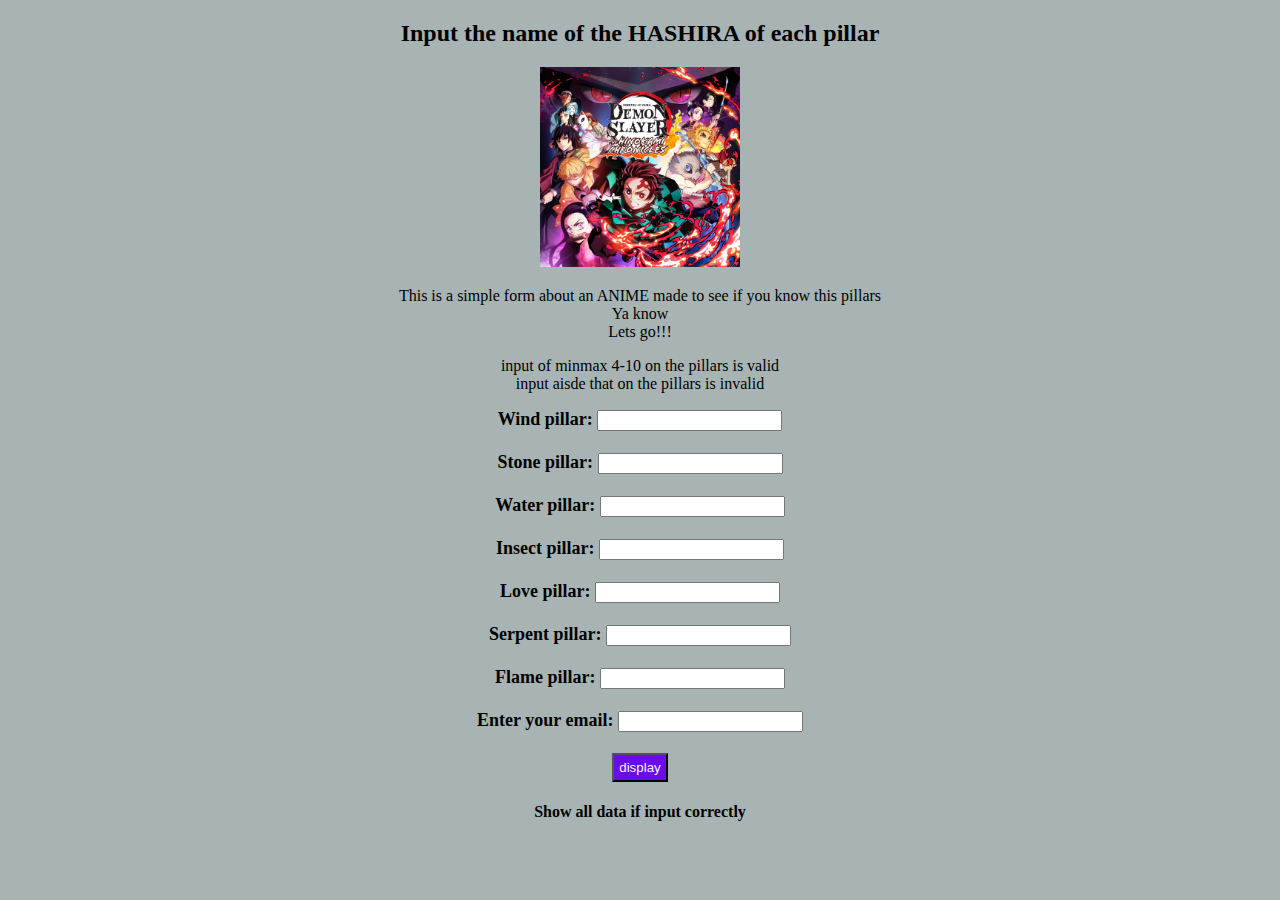
<file: intro-to-web-week6-assignment/index.html>
<!DOCTYPE html>
<html lang="en">
  <head>
    <meta charset="UTF-8" />
    <meta name="viewport" content="width=device-width, initial-scale=1.0" />
    <title>intro to web week 6</title>
    <link rel="stylesheet" href="styles.css" />
  </head>
  <body>
    <h2>Input the name of the HASHIRA of each pillar</h2>
    <img src="demonslayer.png" alt="demonslayer" id="demonslayer">
    <p>This is a simple form about an ANIME made to see if you know this pillars<br> Ya know <br>Lets go!!!</p>
    <p>input of minmax 4-10 on the pillars is valid <br>
      input aisde that on the pillars is invalid
    </p>

    <form action="/action_page.php" name="myForm"  id="myform" >

        <label for="wind">Wind pillar:</label>
        <input onblur="validatewindName()" type="text" id="wind" name="wind" maxlength="10" minlength="3" required>
        <span class="feedback" id="feedbwindname"></span><br><br>

        <label for="stone">Stone pillar:</label>
        <input onblur="validatestoneName()" type="text" id="stone" name="stone" maxlength="10" minlength="3" required>
        <span class="feedback" id="feedbstonename"></span><br><br>

        <label for="water">Water pillar:</label>
        <input onblur="validatewaterName()" type="text" id="water" name="water" maxlength="10" minlength="3" required>
        <span class="feedback" id="feedbwatername"></span><br><br>

        <label for="insect">Insect pillar:</label>
        <input onblur="validateinsectName()" type="text" id="insect" name="insect" maxlength="10" minlength="3" required>
        <span class="feedback" id="feedbinsectname"></span><br><br>

        <label for="love">Love pillar:</label>
        <input onblur="validateloveName()" type="text" id="love" name="love" maxlength="10" minlength="3" required>
        <span class="feedback" id="feedblovename"></span><br><br>

        <label for="serpent">Serpent pillar:</label>
        <input onblur="validateserpentName()" type="text" id="serpent" name="serpent" maxlength="10" minlength="3" required>
        <span class="feedback" id="feedbserpentname"></span><br><br>

        <label for="flame">Flame pillar:</label>
        <input onblur="validateflameName()" type="text" id="flame" name="flame" maxlength="10" minlength="3" required>
        <span class="feedback" id="feedbflamename"></span><br><br>

        <label for="email">Enter your email:</label>
        <input pattern="^\S+@\S+\.\S+$" onblur="validateEmailAndType()" type="email" id="email" name="email" required>
        <span class="feedback" id="feedbemail"></span><br><br>

        
        <input type="button" value="display"  id="display" onclick="areAllValid()">
      
   </form>

   <div id="previewFormData">
    <h4>Show all data if input correctly</h4>
  </div>

  <script src="script.js"></script>
  </body>
</html>
</file>
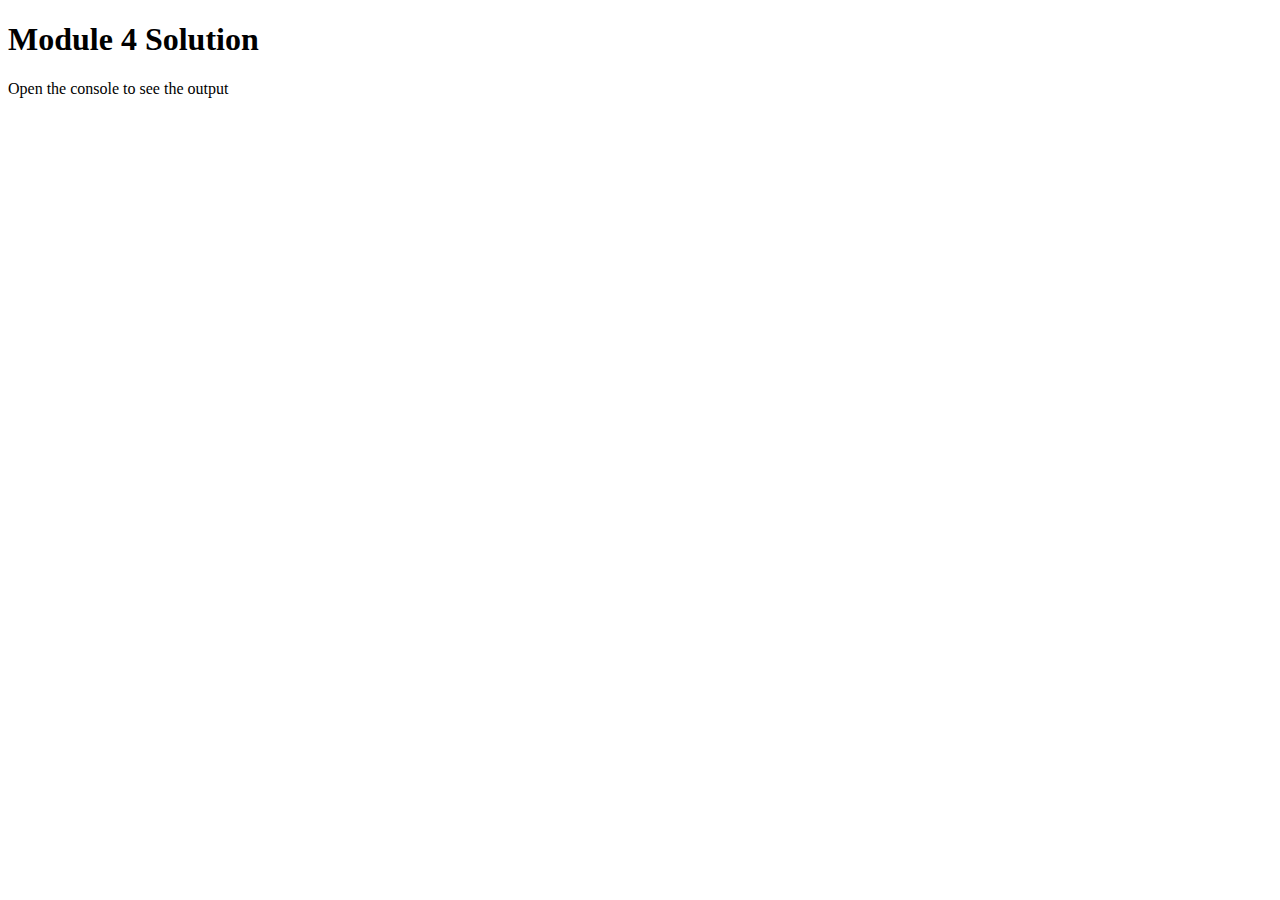
<file: module-4-html-css-js-forwebdevlopers/index.html>
<!DOCTYPE html>
<html>
<head>
  <meta charset="utf-8">
  <title>Module 4 Solution Starter</title>
  <script src="js/SpeakHello.js"></script>
  <script src="js/SpeakGoodBye.js"></script>
  <script src="js/script.js"></script>
</head>
<body>
  <h1>Module 4 Solution </h1>
  <p> Open the console to see the output</p>
</body>
</html>
</file>
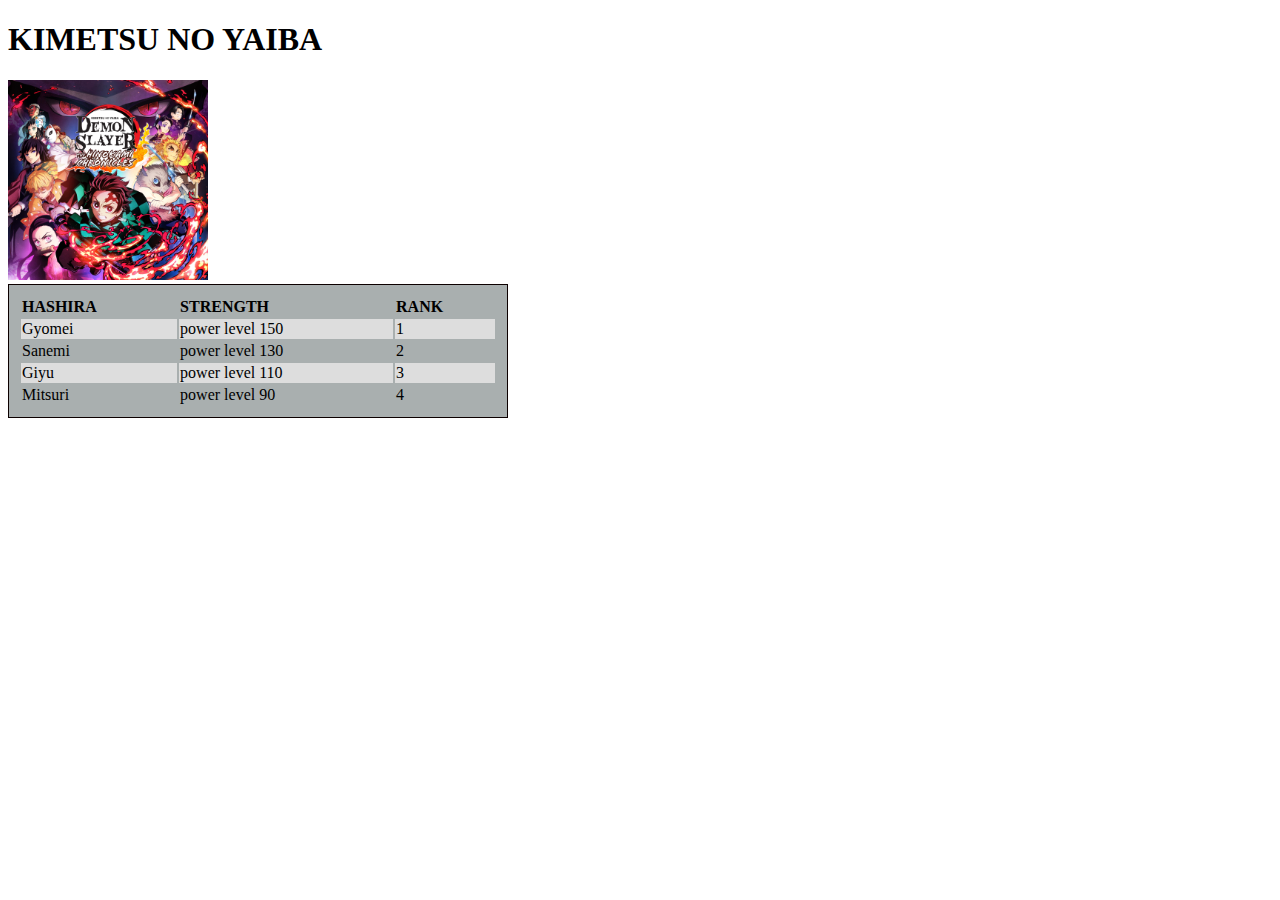
<file: module4-intro-to-web-assignment/index.html>
<!DOCTYPE html>
<html lang="en">
  <head>
    <meta charset="UTF-8" />
    <meta name="viewport" content="width=device-width, initial-scale=1.0" />
    <title>Assignment</title>
    <link rel="stylesheet" href="styles.css">
  </head>
  <body>
    <h1>KIMETSU NO YAIBA</h1>
    <img src="demonslayer.png" alt="kimetsu no yaiba image">
    <div id="table">
        
        <table>
          <tr>
            <th>HASHIRA</th>
            <th>STRENGTH</th>
            <th>RANK</th>
          </tr>
          <tr>
            <td>Gyomei</td>
            <td>power level 150</td>
            <td>1</td>
          </tr>
          <tr>
            <td>Sanemi</td>
            <td>power level 130</td>
            <td>2</td>
          </tr>
          <tr>
            <td>Giyu</td>
            <td>power level 110</td>
            <td>3</td>
          </tr>
          <tr>
            <td>Mitsuri</td>
            <td>power level 90</td>
            <td>4</td>
          </tr>
        </table>
    
    </div>
    






  </body>
</html>
</file>
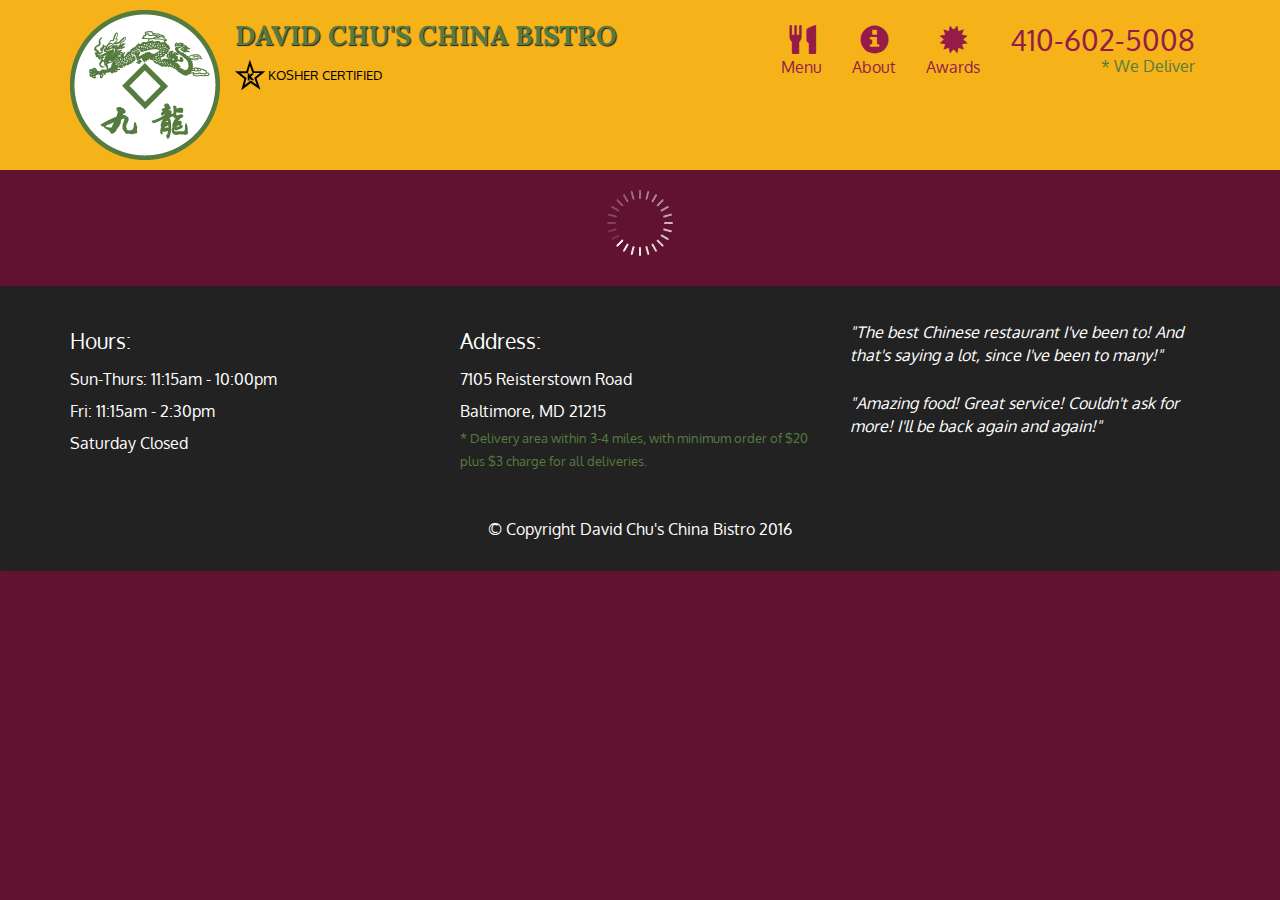
<file: assignment5/assignment5-solution-starter/index.html>
<!doctype html>
<html lang="en">
  <head>
    <meta charset="utf-8">
    <meta http-equiv="X-UA-Compatible" content="IE=edge">
    <meta name="viewport" content="width=device-width, initial-scale=1">
    <title>David Chu's China Bistro</title>
    <link rel="stylesheet" href="css/bootstrap.min.css">
    <link rel="stylesheet" href="css/styles.css">
    <link href='https://fonts.googleapis.com/css?family=Oxygen:400,300,700' rel='stylesheet' type='text/css'>
    <link href='https://fonts.googleapis.com/css?family=Lora' rel='stylesheet' type='text/css'>
  </head>
<body>
  <header>
    <nav id="header-nav" class="navbar navbar-default">
      <div class="container">
        <div class="navbar-header">
          <a href="index.html" class="pull-left visible-md visible-lg">
            <div id="logo-img" alt="Logo image"></div>
          </a>

          <div class="navbar-brand">
            <a href="index.html"><h1>David Chu's China Bistro</h1></a>
            <p>
              <img src="images/star-k-logo.png" alt="Kosher certification">
              <span>Kosher Certified</span>
            </p>
          </div>

          <button id="navbarToggle" type="button" class="navbar-toggle collapsed" data-toggle="collapse" data-target="#collapsable-nav" aria-expanded="false">
            <span class="sr-only">Toggle navigation</span>
            <span class="icon-bar"></span>
            <span class="icon-bar"></span>
            <span class="icon-bar"></span>
          </button>
        </div>
        
        <div id="collapsable-nav" class="collapse navbar-collapse">
           <ul id="nav-list" class="nav navbar-nav navbar-right">
            <li id="navHomeButton" class="visible-xs active">
              <a href="index.html">
                <span class="glyphicon glyphicon-home"></span> Home</a>
            </li>
            <li id="navMenuButton">
              <a href="#" onclick="$dc.loadMenuCategories();">
                <span class="glyphicon glyphicon-cutlery"></span><br class="hidden-xs"> Menu</a>
            </li>
            <li>
              <a href="#">
                <span class="glyphicon glyphicon-info-sign"></span><br class="hidden-xs"> About</a>
            </li>
            <li>
              <a href="#">
                <span class="glyphicon glyphicon-certificate"></span><br class="hidden-xs"> Awards</a>
            </li>
            <li id="phone" class="hidden-xs">
              <a href="tel:410-602-5008">
                <span>410-602-5008</span></a><div>* We Deliver</div>
            </li>
          </ul><!-- #nav-list -->
        </div><!-- .collapse .navbar-collapse -->
      </div><!-- .container -->
    </nav><!-- #header-nav -->
  </header>

  <div id="call-btn" class="visible-xs">
    <a class="btn" href="tel:410-602-5008">
    <span class="glyphicon glyphicon-earphone"></span>
    410-602-5008
    </a>
  </div>
  <div id="xs-deliver" class="text-center visible-xs">* We Deliver</div>

  <div id="main-content" class="container"></div>

  <footer class="panel-footer">
    <div class="container">
      <div class="row">
        <section id="hours" class="col-sm-4">
          <span>Hours:</span><br>
          Sun-Thurs: 11:15am - 10:00pm<br>
          Fri: 11:15am - 2:30pm<br>
          Saturday Closed
          <hr class="visible-xs">
        </section>
        <section id="address" class="col-sm-4">
          <span>Address:</span><br>
          7105 Reisterstown Road<br>
          Baltimore, MD 21215
          <p>* Delivery area within 3-4 miles, with minimum order of $20 plus $3 charge for all deliveries.</p>
          <hr class="visible-xs">
        </section>
        <section id="testimonials" class="col-sm-4">
          <p>"The best Chinese restaurant I've been to! And that's saying a lot, since I've been to many!"</p>
          <p>"Amazing food! Great service! Couldn't ask for more! I'll be back again and again!"</p>
        </section>
      </div>
      <div class="text-center">&copy; Copyright David Chu's China Bistro 2016</div>
    </div>
  </footer>

  <!-- jQuery (Bootstrap JS plugins depend on it) -->
  <script src="js/jquery-2.1.4.min.js"></script>
  <script src="js/bootstrap.min.js"></script>
  <script src="js/ajax-utils.js"></script>
  <script src="js/script.js"></script>
</body>
</html>
</file>
<file: intro-to-web-week6-assignment/styles.css>
body {
    background-color: rgb(168, 180, 180);
    text-align: center;
}

form {
    font-weight: bold;
    font-size: large;
}

#display {
    padding: 5px;
    background-color: rgb(107, 11, 233);
    color: aliceblue;
}

#submit:hover {
    background-color: black;
}

input:hover {
    border: 1px solid rgb(15, 202, 235);
}

#demonslayer {
    width: 200px;
    height:200px;
}
</file>
<file: module4-intro-to-web-assignment/styles.css>
img {
    width: 200px;
    height: 200px;
}

table {
    border: 1px solid #0c0000;
    text-align: left;
    padding: 10px;
    width: 500px;
}

#table {
    background-color: rgb(169, 175, 175);
    width: 500px;
}

tr:nth-child(even) {
    background-color: #dddddd;
  }
</file>
<file: assignment5/assignment5-solution-starter/css/styles.css>
body {
  font-size: 16px;
  color: #fff;
  background-color: #61122f;
  font-family: 'Oxygen', sans-serif;
}

/** HEADER **/
#header-nav {
  background-color: #f6b319;
  border-radius: 0;
  border: 0;
}

#logo-img {
  background: url('../images/restaurant-logo_large.png') no-repeat;
  width: 150px;
  height: 150px;
  margin: 10px 15px 10px 0;
}

.navbar-brand {
  padding-top: 25px;
}
.navbar-brand h1 { /* Restaurant name */
  font-family: 'Lora', serif;
  color: #557c3e;
  font-size: 1.5em;
  text-transform: uppercase;
  font-weight: bold;
  text-shadow: 1px 1px 1px #222;
  margin-top: 0;
  margin-bottom: 0;
  line-height: .75;
}
.navbar-brand a:hover, .navbar-brand a:focus {
  text-decoration: none;
}
.navbar-brand p { /* Kosher cert */
  color: #000;
  text-transform: uppercase;
  font-size: .7em;
  margin-top: 15px;
}
.navbar-brand p span { /* Star-K */
  vertical-align: middle;
}

#nav-list {
  margin-top: 10px;
}
#nav-list a {
  color: #951C49;
  text-align: center;
}
#nav-list a:hover {
  background: #E7E7E7;
}
#nav-list a span {
  font-size: 1.8em;
}

#phone {
  margin-top: 5px;
}
#phone a { /* Phone number */
  text-align: right;
  padding-bottom: 0;
}
#phone div { /* We Deliver */
  color: #557c3e;
  text-align: right;
  padding-right: 15px;
}

.navbar-header button.navbar-toggle, .navbar-header .icon-bar {
  border: 1px solid #61122f;
}
.navbar-header button.navbar-toggle {
  clear: both;
  margin-top: -30px;
}
/* END HEADER */

/* FOOTER */
.panel-footer {
  margin-top: 30px;
  padding-top: 35px;
  padding-bottom: 30px;
  background-color: #222;
  border-top: 0;
}
.panel-footer div.row {
  margin-bottom: 35px;
}
#hours, #address {
  line-height: 2;
}
#hours > span, #address > span {
  font-size: 1.3em;
}
#address p {
  color: #557c3e;
  font-size: .8em;
  line-height: 1.8;
}
#testimonials {
  font-style: italic;
}
#testimonials p:nth-child(2) {
  margin-top: 25px;
}
/* END FOOTER */



/* HOME PAGE */
.container .jumbotron {
  box-shadow: 0 0 50px #3F0C1F;
  border: 2px solid #3F0C1F;
}

#menu-tile, #specials-tile, #map-tile {
  height: 250px;
  width: 100%;
  margin-bottom: 15px;
  position: relative;
  border: 2px solid #3F0C1F;
  overflow: hidden;
}
#menu-tile:hover, #specials-tile:hover, #map-tile:hover {
  box-shadow: 0 1px 5px 1px #cccccc;
}
#menu-tile {
  background: url('../images/menu-tile.jpg') no-repeat;
  background-position: center;
}
#specials-tile {
  background: url('../images/specials-tile.jpg') no-repeat;
  background-position: center;
}
#menu-tile span, #specials-tile span, #map-tile span {
  position: absolute;
  bottom: 0;
  right: 0;
  width: 100%;
  text-align: center;
  font-size: 1.6em;
  text-transform: uppercase;
  background-color: #000;
  color: #fff;
  opacity: .8;
}
/* END HOME PAGE */

/* MENU CATEGORIES PAGE */
.category-tile { 
  position: relative;
  border: 2px solid #3F0C1F;
  overflow: hidden;
  width: 200px;
  height: 200px;
  margin: 0 auto 15px;
}
.category-tile span {
  position: absolute;
  bottom: 0;
  right: 0;
  width: 100%;
  text-align: center;
  font-size: 1.2em;
  text-transform: uppercase;
  background-color: #000;
  color: #fff;
  opacity: .8;
}
.category-tile:hover {
  box-shadow: 0 1px 5px 1px #cccccc;
}

#menu-categories-title + div {
  margin-bottom: 50px;
}
/* END MENU CATEGORIES PAGE */

/* SINGLE CATEGORY PAGE */
.menu-item-tile {
  margin-bottom: 25px;
}
.menu-item-tile hr {
  width: 80%;
}
.menu-item-tile .menu-item-price {
  font-size: 1.1em;
  text-align: right;
  margin-top: -15px;
  margin-right: -15px;
}
.menu-item-tile .menu-item-price span {
  font-size: .6em;
}
.menu-item-photo {
  position: relative;
  border: 2px solid #3F0C1F; 
  overflow: hidden;
  padding: 0;
  margin-right: -15px;
  margin-left: auto;
  margin-bottom: 20px;
  max-width: 250px;
}
.menu-item-photo div {
  position: absolute;
  bottom: 0;
  right: 0;
  width: 80px;
  background-color: #557c3e;
  text-align: center;
}
.menu-item-description {
  padding-right: 30px;
}
h3.menu-item-title {
  margin: 0 0 10px;
}
.menu-item-details {
  font-size: .9em;
  font-style: italic;
}
/* END SINGLE CATEGORY PAGE */


/********** Large devices only **********/
@media (min-width: 1200px) {
  .container .jumbotron {
    background: url('../images/jumbotron_1200.jpg') no-repeat;
    height: 675px;
  }
}

/********** Medium devices only **********/
@media (min-width: 992px) and (max-width: 1199px) {
  /* Header */
  #logo-img {
    background: url('../images/restaurant-logo_medium.png') no-repeat;
    width: 100px;
    height: 100px;
    margin: 5px 5px 5px 0;
  }
  /* End Header */

  /* Home Page */
  .container .jumbotron {
    background: url('../images/jumbotron_992.jpg') no-repeat;
    height: 558px;
  }
  /* End Home Page */
}

/********** Small devices only **********/
@media (min-width: 768px) and (max-width: 991px) {
  /* Home Page */
  .container .jumbotron {
    background: url('../images/jumbotron_768.jpg') no-repeat;
    height: 432px;
  }
  /* End Home Page */
}

/********** Extra small devices only **********/
@media (max-width: 767px) {
  /* Header */
  .navbar-brand {
    padding-top: 10px;
    height: 80px;
  }
  .navbar-brand h1 { /* Restaurant name */
    padding-top: 10px;
    font-size: 5vw; /* 1vw = 1% of viewport width */
  }
  .navbar-brand p { /* Kosher cert */
    font-size: .6em;
    margin-top: 12px;
  }
  .navbar-brand p img { /* Star-K */
    height: 20px;
  }

  #collapsable-nav a { /* Collapsed nav menu text */
    font-size: 1.2em;
  }
  #collapsable-nav a span { /* Collapsed nav menu glyph */
    font-size: 1em;
    margin-right: 5px;
  }

  #call-btn > a {
    font-size: 1.5em;
    display: block;
    margin: 0 20px;
    padding: 10px;
    border: 2px solid #fff;
    background-color: #f6b319;
    color: #951c49;
  }
  #xs-deliver {
    margin-top: 5px;
    font-size: .7em;
    letter-spacing: .1em;
    text-transform: uppercase;
  }
  /* End Header */

  /* Footer */
  .panel-footer section {
    margin-bottom: 30px;
    text-align: center;
  }
  .panel-footer section:nth-child(3) {
    margin-bottom: 0; /* margin already exists on the whole row */
  }
  .panel-footer section hr {
    width: 50%;
  }
  /* End Footer */

  /* Home Page */
  .container .jumbotron {
    margin-top: 30px;
    padding: 0;
  }
  #menu-tile, #specials-tile {
    width: 360px;
    margin: 0 auto 15px;
  }

  .menu-item-photo {
    margin-right: auto;
  }
  .menu-item-tile .menu-item-price {
    text-align: center;
  }
  .menu-item-description {
    text-align: center;;
  }
}


/********** Super extra small devices Only :-) (e.g., iPhone 4) **********/
@media (max-width: 479px) {
  /* Header */
  .navbar-brand h1 { /* Restaurant name */
    padding-top: 5px;
    font-size: 6vw;
  }
  /* End Header */
  
  /* Home page */
  #menu-tile, #specials-tile {
    width: 280px;
    margin: 0 auto 15px;
  }

  .col-xxs-12 {
    position: relative;
    min-height: 1px;
    padding-right: 15px;
    padding-left: 15px;
    float: left;
    width: 100%;
  }
}
</file>
